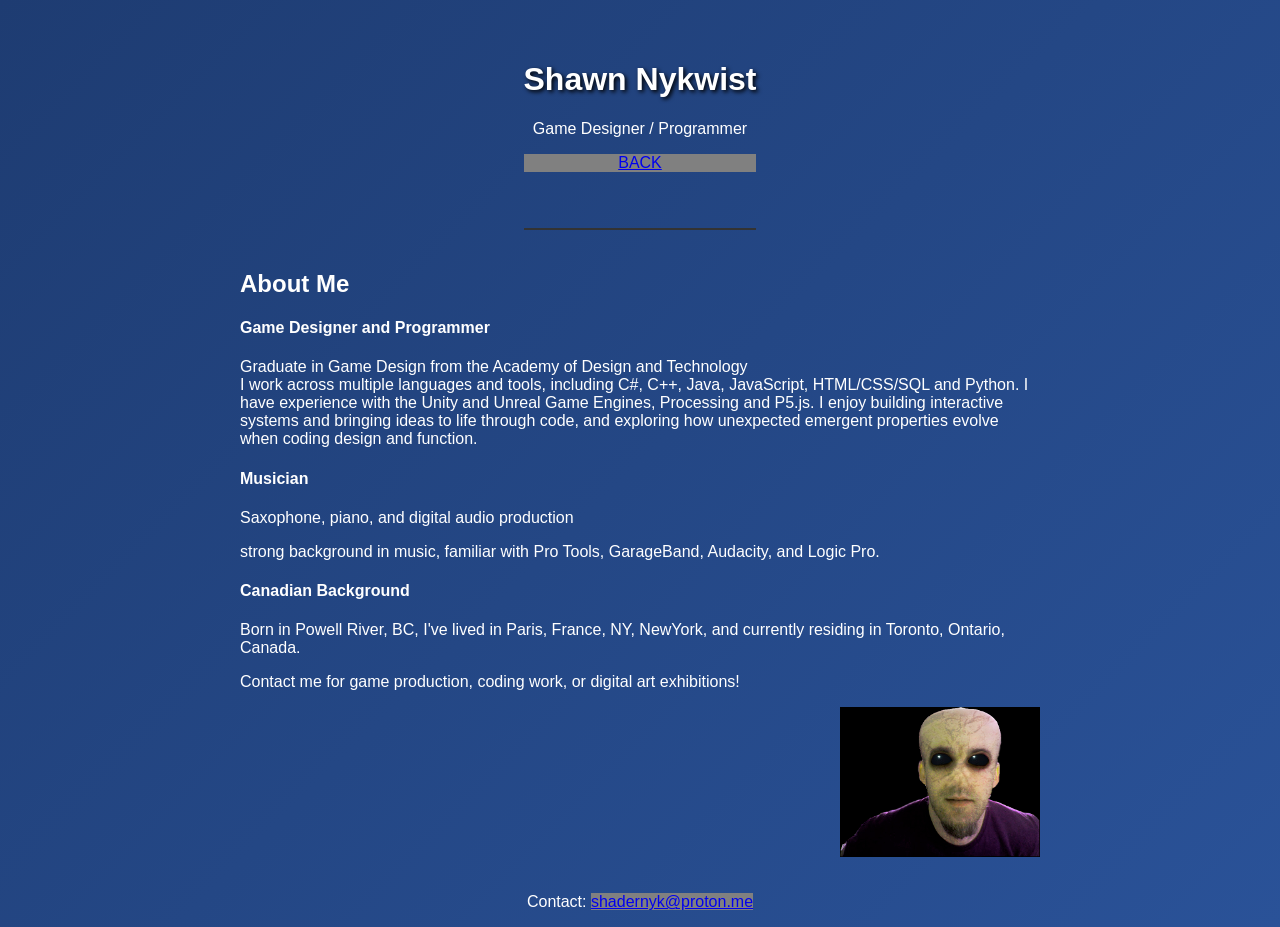
<file: indexBio.html>
<!DOCTYPE html>
<html lang="en">
          
<head>
    <meta charset="UTF-8">
    <meta name="viewport" content="width=device-width, initial-scale=1.0">
    <title>Game Designer</title>
    <link rel="stylesheet" href="style.css"> 
     <link rel="stylesheet" href="https://www.w3schools.com/w3css/5/w3.css">
<style>
a:link {
  background-color: grey;
}
 a:hover {
  background-color: white;
}
</style>
</head>
<body>
    <header>
        <h1>Shawn Nykwist</h1>
        <p>Game Designer / Programmer</p>
          <a href="index.html">
         <p style="background-color:grey;"> BACK</p>
          </a>
    </header>
    
    <section id="about">
        <h2>About Me</h2>
         <h4>Game Designer and Programmer</h4>   
        <p> Graduate in Game Design from the Academy of Design and Technology<br>
       I work across multiple languages and tools, including C#, C++, Java, JavaScript, 
          HTML/CSS/SQL and Python. I have experience with the Unity and Unreal Game Engines, Processing and P5.js. I enjoy building interactive systems and bringing 
                  ideas to life through code, and exploring how unexpected emergent properties evolve when coding design and function.    
        </p>
    
       <h4>Musician</h4>
              <p>Saxophone, piano, and digital audio production</p>
          <p>strong background in music, familiar with Pro Tools, GarageBand, Audacity, and Logic Pro.
        </p>
               <h4>Canadian Background</h4>
              <p>Born in Powell River, BC, I've lived in Paris, France, NY, NewYork, and currently residing in Toronto, Ontario, Canada. </p>
          <p>Contact me for game production, coding work, or digital art exhibitions!  </p>
         <img src="alienshawn.jpg" class="w3-round-xlarge" alt="alien pic" width="200" style="float:right; margin-left:10px;">
           <!--   <img class="w3-circle" src="alienshawn.jpg" alt="alien" width="250" style="float:right; margin-left:10px;">-->
              
    </section>
    <footer>
              <!--   <p><a href="SHAWNNYKWIST_UNITY DEVELOPER.pdf" target="_blank">My Resume</a></p> -->
                <p>Contact: <a href="mailto:shadernyk@proton.me">shadernyk@proton.me</a></p>
   
    </footer>
</body>
</html>
</file>
<file: style.css>
body {
  background: linear-gradient(135deg, #1e3c72, #2a5298);
  color: #ffffff;
  font-family: 'Arial', sans-serif;
  margin: 0;
  padding: 20;
  min-height: 100vh; 
  display: flex;
  flex-direction: column;
  justify-content: center;
  align-items: center;
}

header {
    text-align: center;
    padding: 40px 0;
    border-bottom: 2px solid #333;
}
     
   h1 {
    color: white;
    text-shadow: 2px 2px 4px #000000;
  }
.frameGrowth{
border-style:none;
  transition:border-style 0.3s;
}
.frameGrowth:hover {
  /* width: 300px; */
  
  border-style: dotted;
}
.frameGrowth .hoverText {
  opacity: 0;
  transition: opacity 0.3s;
  text-align: right;
  padding: 10px 40px;
}
.frameGrowth:hover .hoverText {
  opacity: 1;  
}
section {
  margin: 20px 0; /* Reduced margin for better alignment */
  width: 100%;
  max-width: 800px; /* Optional: limits width for better layout */
  padding: 0 20px;
}
#peace-image {
  transform: rotate(180deg);
  
}
#project-image{
  /*resize image-set only one dimension, height will match to preserve ratio*/
  /*add hover effect? */
width:200px;
}

.project {
  border: 1px solid #ddd;
  padding: 20px;
  margin: 20px 0; 
  border-radius: 5px;
  width: 100%;
  box-sizing: border-box;
}

.project_a {
    margin-right: 15px;
    color: #0066cc;
}
.project_b {
   padding-left: 20px; 
    margin-left: 15px;
    border: 1px solid #ddd;
    border-radius: 5px;
    <!-- color: #0066cc; -->
}
    canvas {
  display: block;
}
</file>
